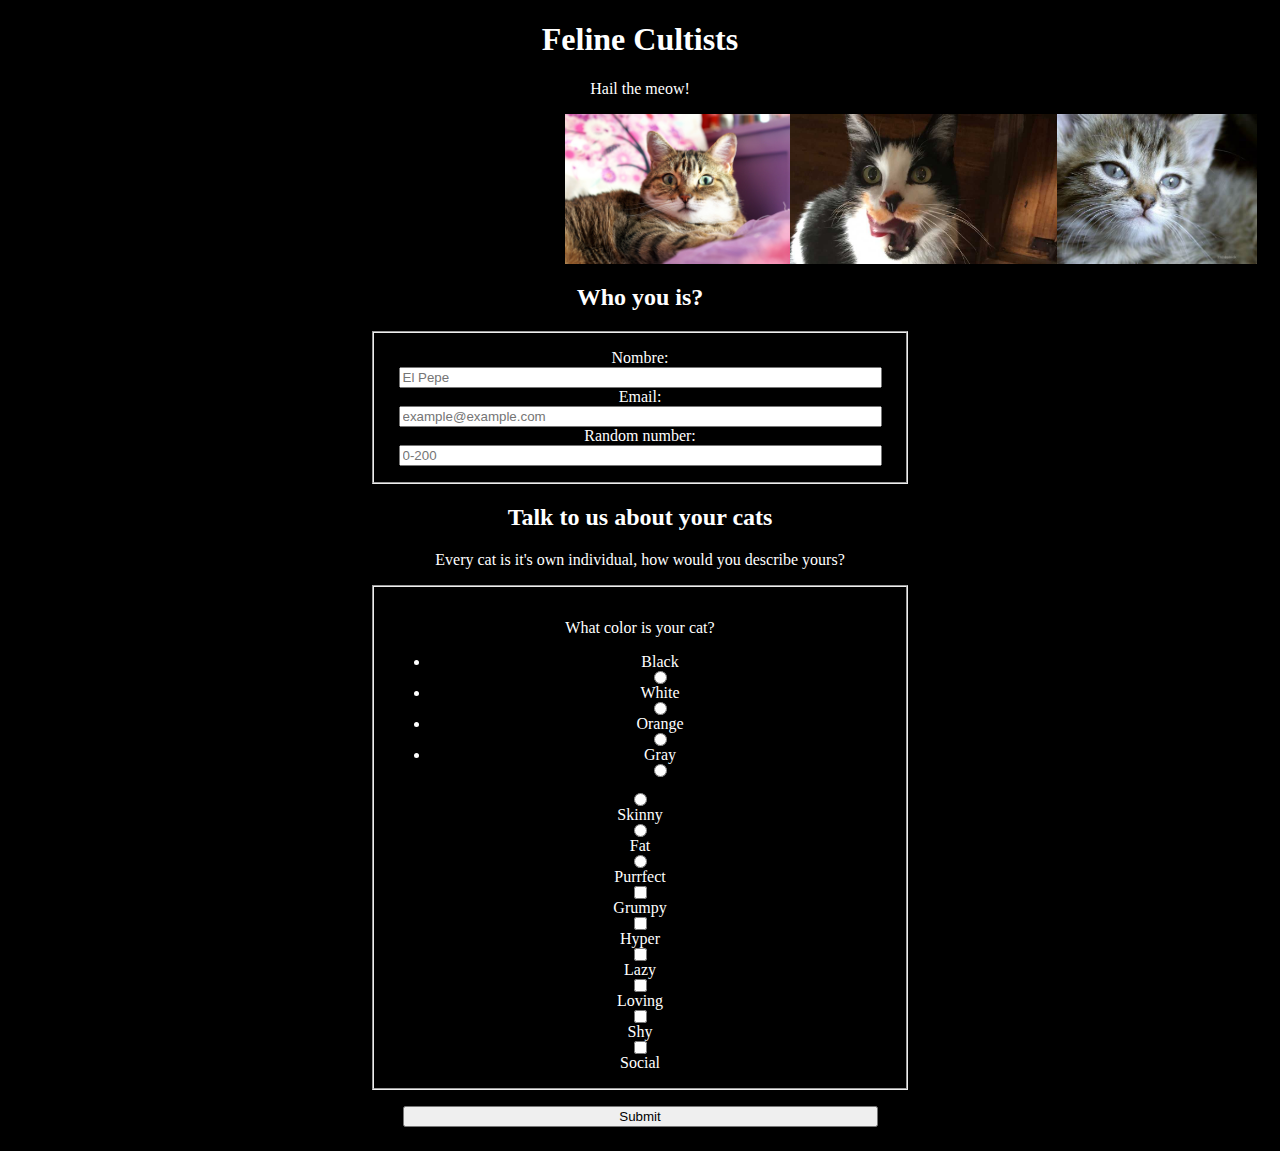
<file: index.HTML>
<!DOCTYPE html>
<html>
  <head>
    <link rel="stylesheet" href="styles.css" />
    <meta charset="utf-8" />
    <title>Cat Cult</title>
    <h1>Feline Cultists</h1>
    <p>Hail the meow!</p>
  </head>
  <body>
    <div class="cats">
      <div class="cats-img">
        <img src="cat1.jfif" />
        <img src="cat2.jpeg" />
        <img src="cat3.jfif" alt="calt3" />
      </div>
    </div>
    <div class="cat-info">
      <div id="personal" name="personal" class="personal">
        <h2>Who you is?</h2>
        <fieldset>
          <label for="personal">
            Nombre:
            <input id="name" name="name" placeholder="El Pepe" required />
            Email:
            <input
              id="email"
              name="email"
              type="email"
              placeholder="example@example.com"
              required
            />
            Random number:
            <input
              id="number"
              name="number"
              type="number"
              min="0"
              max="200"
              placeholder="0-200"
            />
          </label>
        </fieldset>
      </div>
    </div>
    <h2>Talk to us about your cats</h2>
    <p>Every cat is it's own individual, how would you describe yours?</p>
    <fieldset class="cat-desc">
      <label for="color">
        <p>What color is your cat?</p>
        <ul class="color">
          <li>
            <label for="color-black">Black</label>
            <input name="color" class="color" id="color-black" type="radio" />
          </li>
          <li>
            <label for="color-white">White</label>
            <input name="color" class="color" id="color-white" type="radio" />
          </li>
          <li>
            <label for="color-orange">Orange</label>
            <input name="color" class="color" id="color" type="radio" />
          </li>
          <li>
            <label for="color-gray">Gray</label>
            <input name="color" class="color" id="color-gray" type="radio" />
          </li>
        </ul>
      </label>
      <label for="weight">
        <input name="weight" class="weight" id="weight" type="radio" />Skinny
        <input name="weight" class="weight" id="weight" type="radio" />Fat
        <input name="weight" class="weight" id="weight" type="radio" />Purrfect
      </label>
      <label class="personality">
        <input
          name="grumpy"
          class="personality"
          id="grumpy"
          type="checkbox"
        />Grumpy
        <input
          name="hyper"
          class="personality"
          id="hyper"
          type="checkbox"
        />Hyper
        <input name="lazy" class="personality" id="lazy" type="checkbox" />Lazy
        <input
          name="loving"
          class="personality"
          id="loving"
          type="checkbox"
        />Loving
        <input name="shy" class="personality" id="shy" type="checkbox" />Shy
        <input
          name="social"
          class="personality"
          id="social"
          type="checkbox"
        />Social
      </label>
    </fieldset>
    <fieldset class="submit-field">
      <div class="submit-div">
        <a href="oh-no.html" target="blank"
          ><input id="submit" name="submit" type="submit" value="Submit"
        /></a>
      </div>
    </fieldset>
  </body>
</html>
</file>
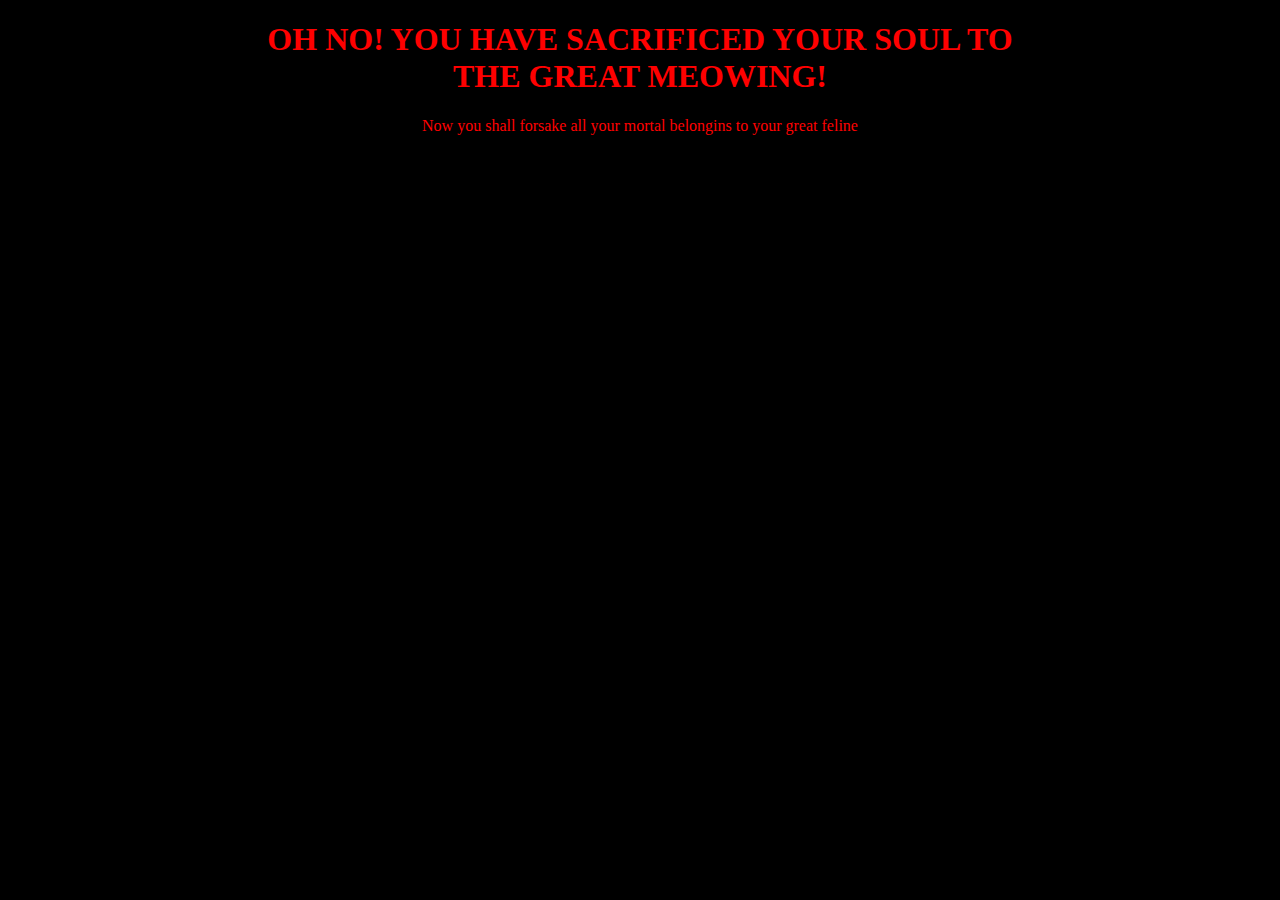
<file: oh-no.html>
<!DOCTYPE html>
<html>
  <head>
    <link rel="stylesheet" href="styles.css" />
    <title>OH NO!</title>
  </head>
  <body class="oh-no">
    <h1>OH NO! YOU HAVE SACRIFICED YOUR SOUL TO THE GREAT MEOWING!</h1>
    <p>Now you shall forsake all your mortal belongins to your great feline</p>
    <iframe
      width="560"
      height="315"
      src="https://www.youtube.com/embed/F6SSXYdclj0"
      title="YouTube video player"
      frameborder="0"
      allow="accelerometer; autoplay; clipboard-write; encrypted-media; gyroscope; picture-in-picture; web-share"
      allowfullscreen
    ></iframe>
  </body>
</html>
</file>
<file: styles.css>
body {
  background-color: black;
  color: white;
  text-align: center;
  box-sizing: border-box;
}

.oh-no {
  display: block;
  color: red;
  padding: auto;
  margin: auto;
  max-width: 800px;
  max-height: 800px;
}
fieldset {
  display: block;
  max-width: 850px;
  max-height: 850px;
  width: 500px;
  height: auto;
  margin: 0 auto;
  padding: 1rem;
}
.submit-field {
  border: 0px;
}
input {
  width: 95%;
  margin: 0 auto;
}
.cats {
  display: flex;
  gap: 100px;
  justify-content: center;
}
.cats-img {
  display: flex;
  flex-direction: row;
  flex-shrink: 1;
  justify-content: space-around;
  flex-wrap: nowrap;
  width: 150px;
  height: 150px;
}

.color,
.personality,
.weight {
  display: flex;
  justify-content: space-around;
  flex-wrap: nowrap;
  flex-direction: column;
}
</file>
